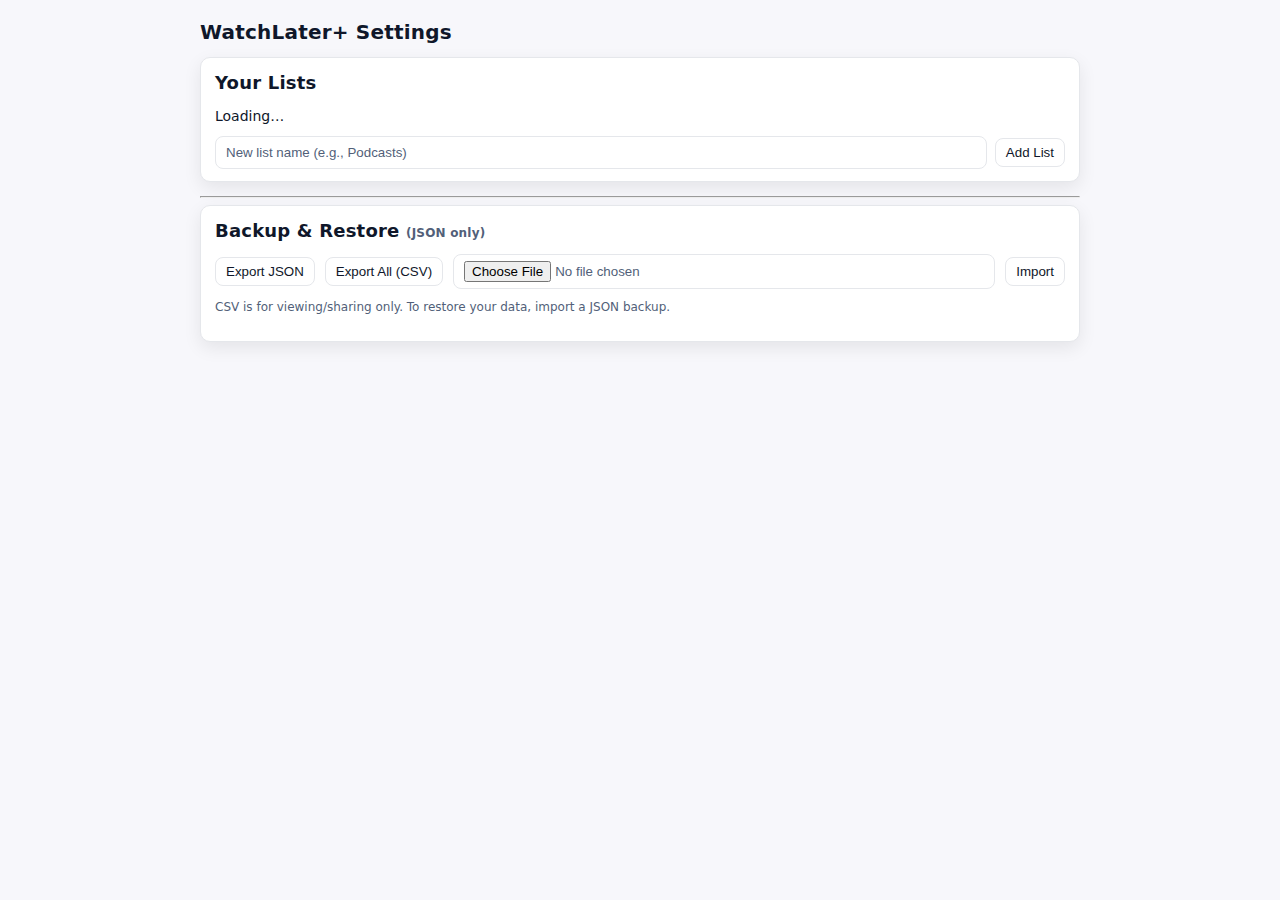
<file: src/options/index.html>
<!DOCTYPE html>
<html lang="en">
<head>
  <meta charset="utf-8" />
  <title>WatchLater+ Settings</title>
  <meta name="viewport" content="width=device-width, initial-scale=1" />
  <meta name="color-scheme" content="light dark" />
  <link rel="stylesheet" href="../styles.css" />
</head>
<body>
  <main class="options" role="main" aria-label="WatchLater+ settings">
    <header>
      <h1>WatchLater+ Settings</h1>
    </header>

    <section aria-labelledby="lists-title">
      <h2 id="lists-title">Your Lists</h2>

      <!-- JS renders lists here -->
      <div id="lists" aria-live="polite" aria-busy="true">Loading…</div>

      <!-- New List Form -->
      <form id="newListForm" class="list-form" aria-label="Create a new list" autocomplete="off" novalidate>
        <label for="newListName" class="sr-only">New list name</label>
        <input
          id="newListName"
          type="text"
          placeholder="New list name (e.g., Podcasts)"
          inputmode="text"
          aria-label="New list name"
          required
        />
        <button id="newListSubmit" type="submit" aria-label="Add list">Add List</button>
      </form>
    </section>

    <hr aria-hidden="true" />

    <!-- Backup & Restore -->
    <section aria-labelledby="backup-title">
      <h2 id="backup-title">Backup &amp; Restore <span class="host">(JSON only)</span></h2>

      <div class="backup-row" role="group" aria-label="Backup and restore actions">
        <button id="exportJson" type="button">Export JSON</button>
        <button id="exportCsvAll" type="button">Export All (CSV)</button>

        <label for="importFile" class="sr-only">Choose JSON backup file</label>
        <input
          id="importFile"
          type="file"
          accept="application/json"
          aria-label="Choose JSON backup file"
          aria-describedby="import-hint"
        />
        <button id="importBtn" type="button">Import</button>
      </div>

      <p id="import-hint" class="host" style="margin-top:6px;">
        CSV is for viewing/sharing only. To restore your data, import a JSON backup.
      </p>
    </section>

    <noscript>
      <p class="host" style="margin-top:8px;">JavaScript is required for this page.</p>
    </noscript>
  </main>

  <!-- Keep module at end for robust load order -->
  <script type="module" src="./index.js"></script>

  <!-- Minimal a11y fallback if styles.css fails -->
  <style>
    .sr-only {
      position: absolute; width: 1px; height: 1px; padding: 0; margin: -1px;
      overflow: hidden; clip: rect(0, 0, 0, 0); white-space: nowrap; border: 0;
    }
    .list-form { display: flex; gap: 8px; margin-top: 8px; }
    .list-form input { flex: 1; }
    .backup-row { display: flex; align-items: center; gap: 10px; margin: 10px 0; }
    .backup-row input[type="file"] { flex: 1; }
  </style>
</body>
</html>
</file>
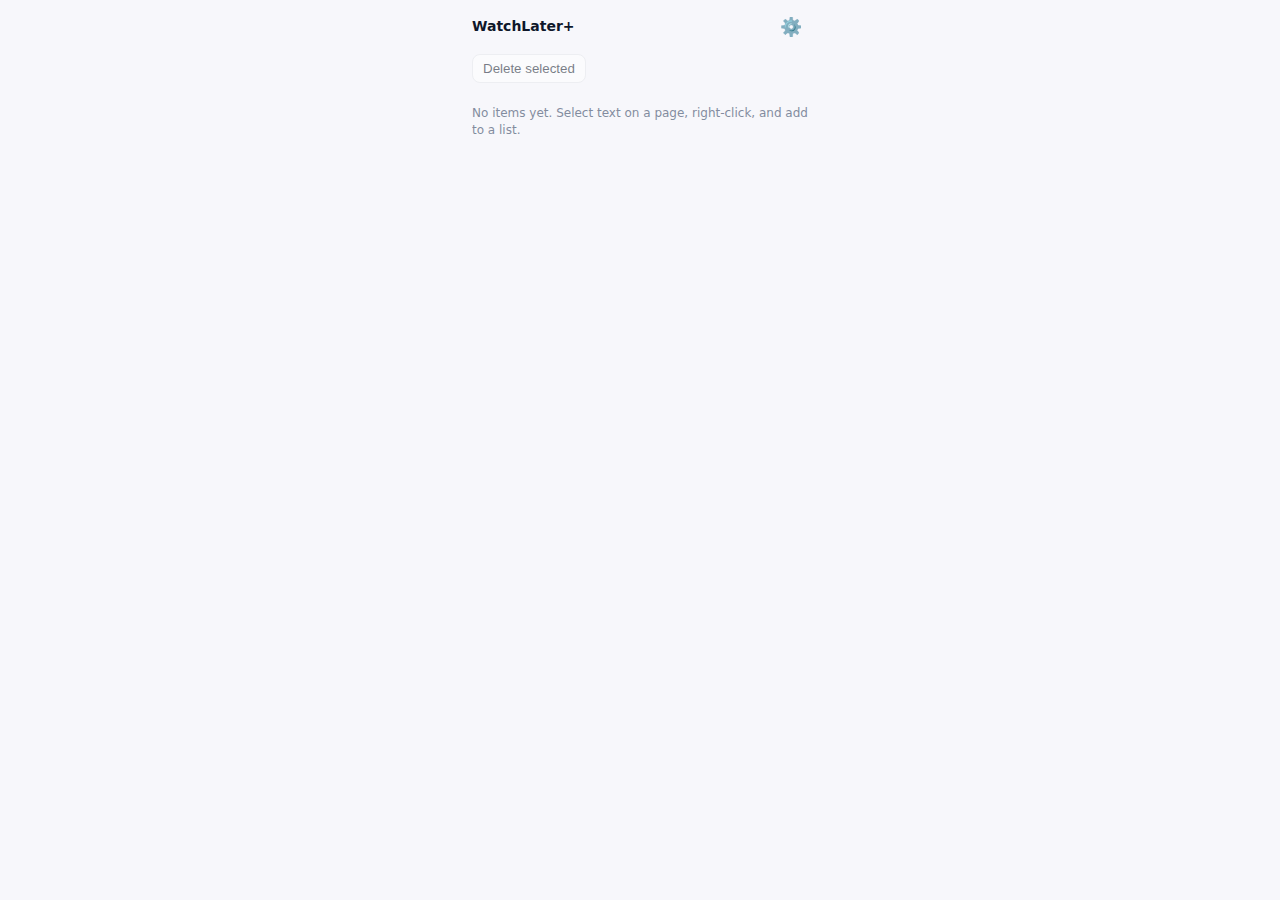
<file: src/popup/index.html>
<!DOCTYPE html>
<html lang="en">
<head>
  <meta charset="utf-8" />
  <meta name="viewport" content="width=device-width, initial-scale=1" />
  <title>WatchLater+</title>

  <!-- Global styles -->
  <link rel="stylesheet" href="../styles.css" />

  <!-- Minimal popup-safe baseline so it still looks fine without styles.css -->
  <style>
    :root { --border: #222; }
    @media (prefers-color-scheme: light) { :root { --border: #e5e7eb; } }
    * { box-sizing: border-box; }
    html, body { margin: 0; font: 14px/1.4 system-ui, -apple-system, Segoe UI, Roboto, Arial, sans-serif; }
    body.with-popup { padding: 0; } /* prevent outer page padding in popup */

    .popup { width: 360px; max-height: 600px; display: flex; flex-direction: column; padding: 12px; }
    .header { display:flex; justify-content:space-between; align-items:center; margin-bottom: 8px; gap: 8px; }
    .header strong { font-weight: 600; }
    .actions { display:flex; gap:8px; margin-top:4px; }
    #items { overflow:auto; flex:1; border-top:1px solid var(--border); margin-top:8px; padding-top:4px; }

    .row { display:grid; grid-template-columns: 18px 1fr auto; gap:10px; align-items:center; padding:8px 0; border-bottom:1px dashed var(--border); }
    .row:last-child { border-bottom: 0; }
    .title { overflow:hidden; text-overflow:ellipsis; white-space:nowrap; }
    .sub { font-size: 12px; opacity: .7; }
    .del { border: none; background: #2a2a2a; padding: 2px 6px; border-radius: 6px; cursor: pointer; color: #fff; }

    /* Bulk delete: NEVER show not-allowed cursor; JS gates logic via aria-disabled */
    #bulkDelete { cursor: pointer; }
    #bulkDelete[aria-disabled="true"] {
      opacity: .55;
      cursor: pointer;
      pointer-events: auto;
    }

    button:focus-visible, input[type="checkbox"]:focus-visible {
      outline: 2px solid #6aa3ff; outline-offset: 2px; border-radius: 6px;
    }

    /* inline fallback in case global .sr-only isn't loaded */
    .sr-only {
      position: absolute; width: 1px; height: 1px; padding: 0; margin: -1px;
      overflow: hidden; clip: rect(0,0,0,0); white-space: nowrap; border: 0;
    }
  </style>
</head>
<body class="with-popup">
  <div class="popup" role="application" aria-label="WatchLater+">
    <div class="header">
      <strong>WatchLater+</strong>
      <button id="openOptions" type="button" class="icon-btn" title="Open settings" aria-label="Open settings">⚙️</button>
    </div>

    <div class="actions" role="group" aria-label="Bulk actions">
      <!-- ARIA-only disabled; JS flips aria-disabled and .is-enabled/.is-disabled -->
      <button
        id="bulkDelete"
        type="button"
        aria-disabled="true"
        class="is-disabled"
      >
        Delete selected
      </button>
      <span class="sr-only" aria-live="polite" id="bulkStatus"></span>
    </div>

    <!-- Items render here -->
    <section id="items" role="region" aria-live="polite" aria-label="Saved items"></section>

    <noscript><p style="padding:6px 0; opacity:.7;">JavaScript is required.</p></noscript>
  </div>

  <!-- Defer so DOM is ready before the script; matches our delegated listeners -->
  <script src="./index.js" defer></script>
</body>
</html>
</file>
<file: src/styles.css>
/* ==========================================================================
   Theme tokens
   ========================================================================== */

:root {
  --surface-bg:        #f7f7fb;
  --surface-card:      #ffffff;
  --surface-elev:      #fbfbfe;
  --border:            #e5e7eb;

  --text:              #0f172a;
  --text-muted:        #525f79;
  --text-on-accent:    #ffffff;

  --accent:            #3366ff;
  --accent-ghost:      rgba(51,102,255,.16);

  --danger:            #dc2626;
  --danger-ghost:      rgba(220,38,38,.12);

  --radius:            10px;
  --shadow-sm:         0 2px 10px rgba(0,0,0,.06);
  --shadow-md:         0 6px 18px rgba(0,0,0,.08);

  --ctrl-bg:           #ffffff;
  --ctrl-bg-hover:     #f3f6ff;
  --ctrl-bg-active:    #e8eeff;

  --scroll-thumb:      rgba(17,24,39,.25);
  --scroll-track:      transparent;
}

/* Optional manual dark mode: <html data-theme="dark"> */
:root[data-theme="dark"] {
  --surface-bg:        #0b1220;
  --surface-card:      #0f172a;
  --surface-elev:      #0c1426;
  --border:            #23324a;

  --text:              #e5e7eb;
  --text-muted:        #a7b2bf;

  --accent:            #5aa3ff;
  --accent-ghost:      rgba(90,163,255,.25);

  --danger:            #f87171;
  --danger-ghost:      rgba(248,113,113,.18);

  --shadow-sm:         0 2px 10px rgba(0,0,0,.35);
  --shadow-md:         0 6px 18px rgba(0,0,0,.45);

  --ctrl-bg:           #0c1424;
  --ctrl-bg-hover:     #122035;
  --ctrl-bg-active:    #132641;

  --scroll-thumb:      rgba(229,231,235,.25);
  --scroll-track:      transparent;
}

/* Auto dark mode via system preference */
@media (prefers-color-scheme: dark) {
  :root {
    --surface-bg:        #0b1220;
    --surface-card:      #0f172a;
    --surface-elev:      #0c1426;
    --border:            #23324a;

    --text:              #e5e7eb;
    --text-muted:        #a7b2bf;

    --accent:            #5aa3ff;
    --accent-ghost:      rgba(90,163,255,.25);

    --danger:            #f87171;
    --danger-ghost:      rgba(248,113,113,.18);

    --shadow-sm:         0 2px 10px rgba(0,0,0,.35);
    --shadow-md:         0 6px 18px rgba(0,0,0,.45);

    --ctrl-bg:           #0c1424;
    --ctrl-bg-hover:     #122035;
    --ctrl-bg-active:    #132641;

    --scroll-thumb:      rgba(229,231,235,.25);
    --scroll-track:      transparent;
  }
}

/* Higher contrast */
@media (prefers-contrast: more) {
  :root { --accent-ghost: rgba(51,102,255,.28); }
}

/* Forced-colors */
@media (forced-colors: active) {
  * { forced-color-adjust: auto; }
}

/* ==========================================================================
   Base
   ========================================================================== */

* { box-sizing: border-box; }

html, body {
  background: var(--surface-bg);
  color: var(--text);
  font: 14px/1.45 system-ui,-apple-system,Segoe UI,Roboto,Arial,sans-serif;
  margin: 0;
}

body { padding: 18px; }
body.with-popup { padding: 0; }

.options, .popup {
  max-width: 880px;
  margin: 0 auto;
}

/* Headings */
h1, h2, h3 { margin: 0 0 10px; font-weight: 650; letter-spacing: .2px; }
h1 { font-size: 20px; }
h2 { font-size: 18px; }
h3 { font-size: 15px; color: var(--text-muted); }

/* ==========================================================================
   Popup
   ========================================================================== */

.popup {
  width: 360px;
  max-height: 600px;
  display: flex;
  flex-direction: column;
  padding: 12px;
  background: var(--surface-bg);
}

.popup__header {
  display: flex;
  justify-content: space-between;
  align-items: center;
  margin-bottom: 14px;
}

.popup__title { margin: 0; font-size: 16px; font-weight: 600; }

.controls {
  position: sticky;
  top: 0;
  background: var(--surface-elev);
  z-index: 1;
  padding-bottom: 8px;
  border-bottom: 1px solid var(--border);
  display: flex;
  flex-wrap: wrap;
  gap: 8px;
  align-items: center;
  margin-bottom: 12px;
}
.controls__spacer { flex: 1; }

/* Scroll area */
#items {
  overflow: auto;
  flex: 1;
  min-height: 200px;
  max-height: 520px;
}

/* Custom scrollbar */
#items::-webkit-scrollbar { width: 10px; height: 10px; }
#items::-webkit-scrollbar-thumb { background: var(--scroll-thumb); border-radius: 999px; }
#items::-webkit-scrollbar-track { background: var(--scroll-track); }

/* ==========================================================================
   Cards / Sections
   ========================================================================== */

.options section {
  background: var(--surface-card);
  border: 1px solid var(--border);
  border-radius: var(--radius);
  box-shadow: var(--shadow-md);
  padding: 12px 14px;
  margin-bottom: 14px;
}

/* Lists on options page */
.options ul { list-style: none; margin: 6px 0 0; padding: 0; }
.options li {
  display: flex;
  align-items: center;
  justify-content: space-between;
  gap: 10px;
  padding: 8px 0;
  border-bottom: 1px dashed var(--border);
}
.options li:last-child { border-bottom: 0; }

.host, .options .empty { color: var(--text-muted); font-size: 12px; }

/* ==========================================================================
   Inputs & Controls
   ========================================================================== */

input[type="text"],
input[type="search"],
select {
  appearance: none;
  padding: 8px 10px;
  border: 1px solid var(--border);
  border-radius: 8px;
  background: var(--ctrl-bg);
  min-width: 200px;
  color: var(--text);
  transition: border-color .12s, box-shadow .12s, background .12s;
}
input::placeholder,
input[type="search"]::placeholder { color: var(--text-muted); }

input:hover, select:hover { background: var(--ctrl-bg-hover); }
input:active, select:active { background: var(--ctrl-bg-active); }

input:focus-visible, select:focus-visible {
  outline: none;
  border-color: var(--accent);
  box-shadow: 0 0 0 3px var(--accent-ghost);
}

/* File input on options */
.backup-row input[type="file"] {
  background: var(--ctrl-bg);
  color: var(--text-muted);
  border: 1px solid var(--border);
  border-radius: 8px;
  padding: 6px 10px;
}

/* Inline form */
.options form {
  display: flex;
  gap: 8px;
  align-items: center;
  margin-top: 10px;
}
.options form input { flex: 1 1 280px; }

/* ==========================================================================
   Buttons
   ========================================================================== */

button {
  border: 1px solid var(--border);
  background: var(--ctrl-bg);
  color: var(--text);
  border-radius: 8px;
  padding: 6px 10px;
  cursor: pointer;
  transition: box-shadow .12s, transform .05s, border-color .12s, background .12s, filter .12s;
}
button:hover { background: var(--ctrl-bg-hover); box-shadow: var(--shadow-sm); }
button:active { background: var(--ctrl-bg-active); transform: translateY(1px); }
button:focus-visible { outline: none; border-color: var(--accent); box-shadow: 0 0 0 3px var(--accent-ghost); }

/* True/native disabled (used elsewhere if needed) */
button:disabled {
  opacity: .55;
  cursor: not-allowed;
  box-shadow: none;
  transform: none;
}

button.mini { padding: 4px 8px; font-size: 12px; }

/* Primary */
.btn--primary {
  background: var(--accent);
  color: var(--text-on-accent);
  border-color: transparent;
}
.btn--primary:hover { filter: brightness(1.04); box-shadow: var(--shadow-sm); }
.btn--primary:active { filter: brightness(.98); }
.btn--primary:disabled { filter: grayscale(.2); }

/* Danger */
button.danger {
  border-color: transparent;
  background: var(--danger-ghost);
  color: var(--danger);
}
button.danger:hover { box-shadow: 0 4px 14px rgba(220,38,38,.18); }

/* Small inline delete (popup row “✕”) */
.del,
.item-delete {
  border: none;
  background: var(--danger-ghost);
  color: var(--danger);
  font-size: 12px;
  padding: 4px 8px;
  border-radius: 6px;
  cursor: pointer;
  line-height: 1.2;
  transition: background .15s, box-shadow .12s;
}
.del:hover,
.item-delete:hover { background: rgba(220,38,38,.2); }
.del:focus-visible,
.item-delete:focus-visible { outline: none; box-shadow: 0 0 0 3px rgba(248,113,113,.35); }

/* Icon button (settings) */
.icon-btn {
  border: none;
  background: transparent;
  color: var(--text);
  font-size: 18px;
  line-height: 1;
  cursor: pointer;
  border-radius: 8px;
  padding: 6px;
  transition: background .12s, color .12s;
}
.icon-btn:hover { background: var(--accent-ghost); }
.icon-btn:focus-visible { outline: none; box-shadow: 0 0 0 2px var(--accent-ghost); }

/* ==========================================================================
   Rows (popup item list)
   ========================================================================== */

.row {
  display: grid;
  grid-template-columns: 18px 1fr auto; /* checkbox | title | delete */
  gap: 10px;
  align-items: center;
  padding: 8px 0;
  border-bottom: 1px dashed var(--border);
  min-height: 32px;
}
.row:last-child { border-bottom: 0; }

.title {
  overflow: hidden;
  text-overflow: ellipsis;
  white-space: nowrap;
}

.sub { font-size: 12px; color: var(--text-muted); }

/* Responsive tweaks */
@media (max-width: 640px) {
  .row { grid-template-columns: 18px 1fr auto; }
  .controls input, .controls select { min-width: 140px; }
}

/* Accessibility helper */
.sr-only {
  position: absolute;
  width: 1px; height: 1px;
  padding: 0; margin: -1px;
  overflow: hidden; clip: rect(0,0,0,0);
  white-space: nowrap; border: 0;
}

/* Bulk Delete: never show the not-allowed cursor */
#bulkDelete { 
  cursor: pointer !important;
}

/* Keep only the visual dim when “disabled” */
#bulkDelete[aria-disabled="true"] {
  opacity: .55 !important;
  /* no cursor change here */
}
</file>
